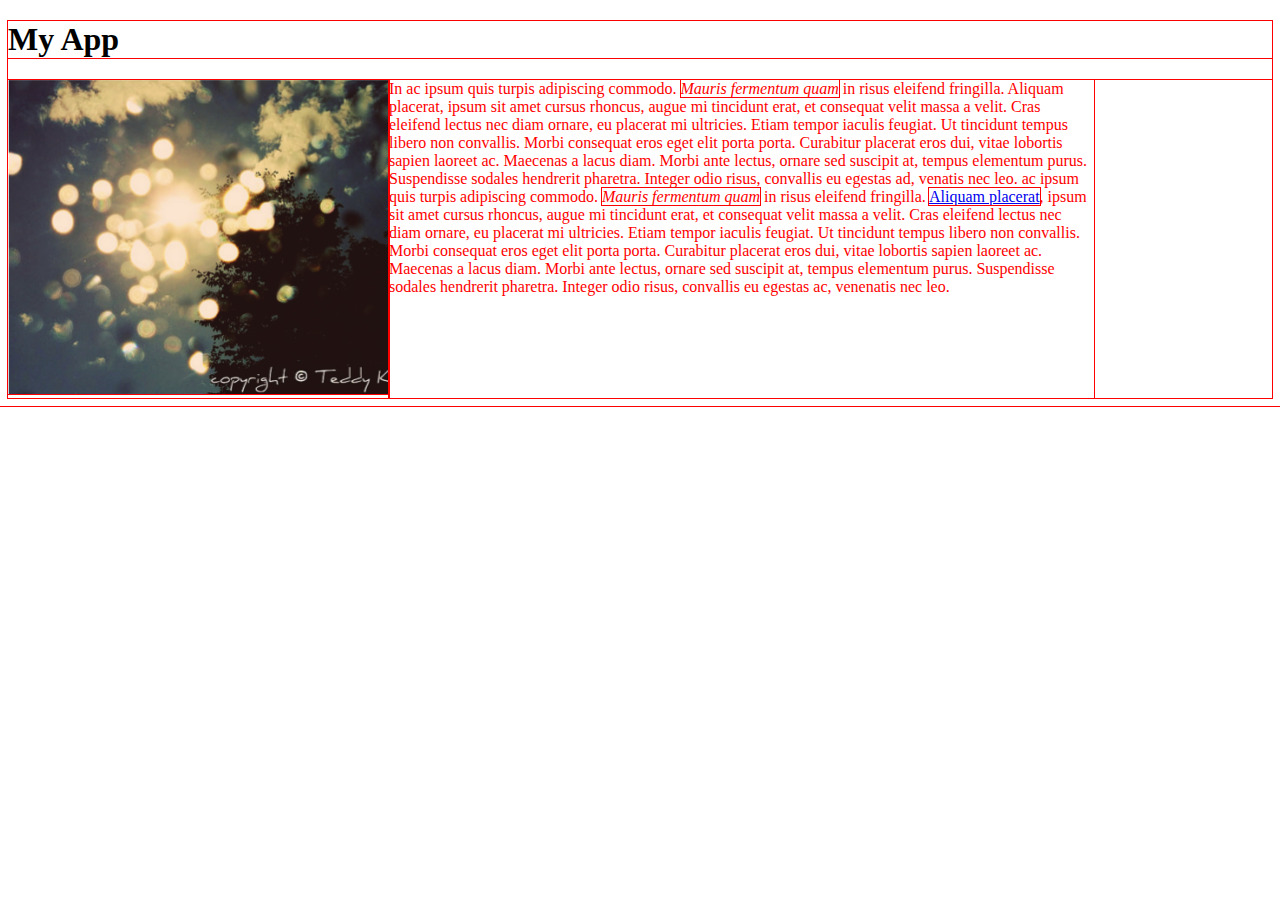
<file: toplist/index.html>
<!DOCTYPE html>
<html>
<head>
	<link rel="stylesheet" href="style.css">
	<title>Favorite App</title>
</head>
<body>
	<h1 class="title">My App</h1>
	<div class="app">
	    <div class="screenshot"><img src="images/app.png" alt="This is a screenshot"></div>
	    <div class="description">In ac ipsum quis turpis adipiscing commodo. <em>Mauris fermentum quam</em> in risus eleifend fringilla. Aliquam placerat, ipsum sit amet cursus rhoncus, augue mi tincidunt erat, et consequat velit massa a velit. Cras eleifend lectus nec diam ornare, eu placerat mi ultricies. Etiam tempor iaculis feugiat. Ut tincidunt tempus libero non convallis. Morbi consequat eros eget elit porta porta. Curabitur placerat eros dui, vitae lobortis sapien laoreet ac. Maecenas a lacus diam. Morbi ante lectus, ornare sed suscipit at, tempus elementum purus. Suspendisse sodales hendrerit pharetra. Integer odio risus, convallis eu egestas ad, venatis nec leo. ac ipsum quis turpis adipiscing commodo. <em>Mauris fermentum quam</em> in risus eleifend fringilla. <a href="#">Aliquam placerat</a>, ipsum sit amet cursus rhoncus, augue mi tincidunt erat, et consequat velit massa a velit. Cras eleifend lectus nec diam ornare, eu placerat mi ultricies. Etiam tempor iaculis feugiat. Ut tincidunt tempus libero non convallis. Morbi consequat eros eget elit porta porta. Curabitur placerat eros dui, vitae lobortis sapien laoreet ac. Maecenas a lacus diam. Morbi ante lectus, ornare sed suscipit at, tempus elementum purus. Suspendisse sodales hendrerit pharetra. Integer odio risus, convallis eu egestas ac, venenatis nec leo.</div>
	</div>
</body>
</html>
</file>
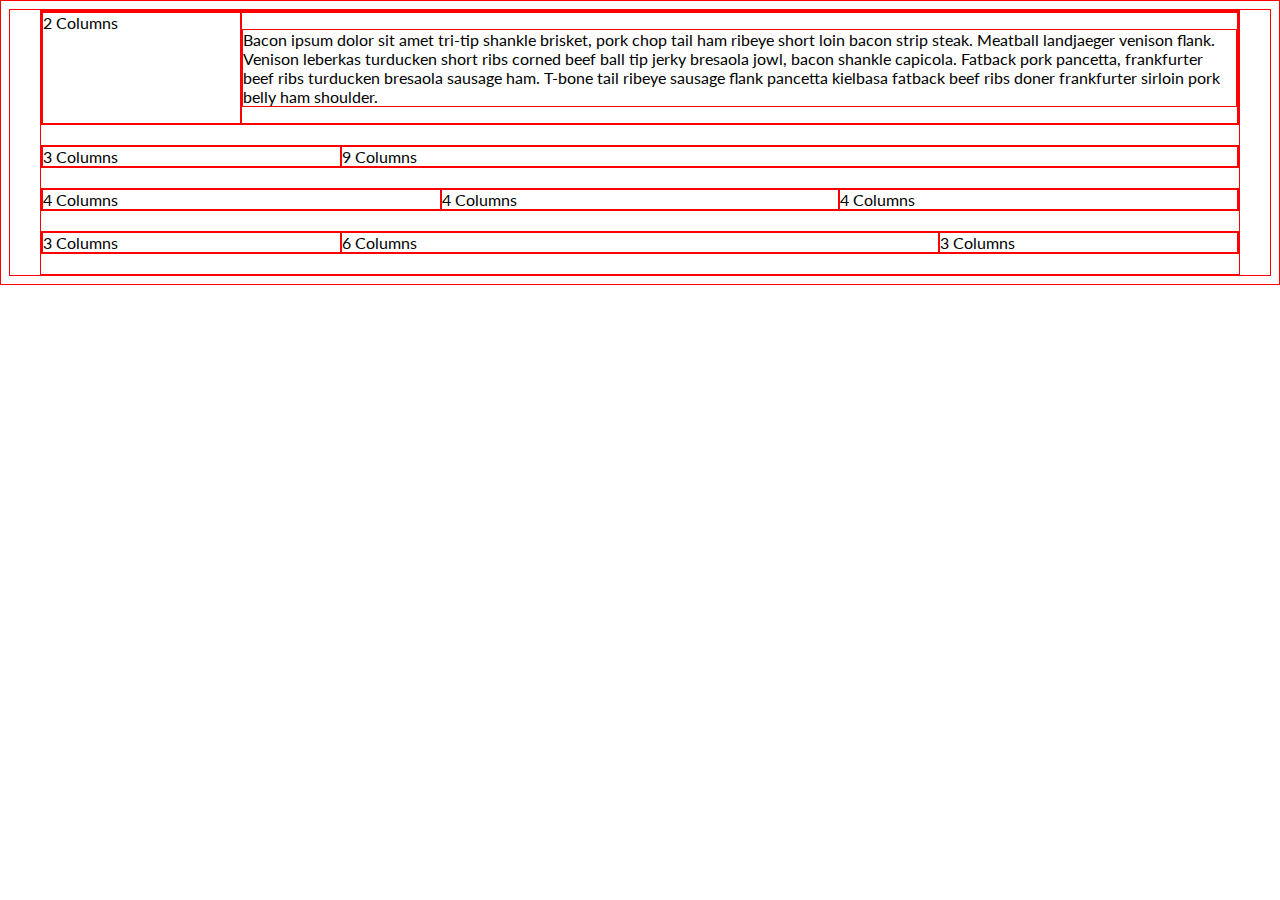
<file: framework/test.html>
<!doctype html>
<html>
<head>
	<meta charset="utf-8">
	<title>Framework Test page</title>
	<link rel="stylesheet" href="css/main.css">
	<link href="https://fonts.googleapis.com/css?family=Lato:300" rel="stylesheet"> 
</head>
<body>

	<div class="grid">

		<div class="row">
			<div class="col-2">2 Columns</div>
			<div class="col-10 end">
				<p>Bacon ipsum dolor sit amet tri-tip shankle brisket, pork chop tail ham ribeye short loin bacon strip steak. Meatball landjaeger venison flank. Venison leberkas turducken short ribs corned beef ball tip jerky bresaola jowl, bacon shankle capicola. Fatback pork pancetta, frankfurter beef ribs turducken bresaola sausage ham. T-bone tail ribeye sausage flank pancetta kielbasa fatback beef ribs doner frankfurter sirloin pork belly ham shoulder.</p>
			</div>
		</div>

		<div class="row">
			<div class="col-3">3 Columns</div>
			<div class="col-9 end">9 Columns</div>
		</div>

		<div class="row">
			<div class="col-4">4 Columns</div>
			<div class="col-4">4 Columns</div>
			<div class="col-4 end">4 Columns</div>
		</div>

		<div class="row">
			<div class="col-3">3 Columns</div>
			<div class="col-6">6 Columns</div>
			<div class="col-3 end">3 Columns</div>
		</div>
	</div>
</body>
</html>
</file>
<file: toplist/style.css>
.description {
	color:red;
	max-width: 705px;
}
.screenshot {
	max-width: 460px;
}
* {
   outline: 1px solid red !important;
}

* {
    -webkit-box-sizing: border-box;
    -moz-box-sizing: border-box;
    -ms-box-sizing: border-box;
    box-sizing: border-box;
} 
.app {
    display: flex;
}
</file>
<file: framework/css/main.css>
* {
    border: 1px solid red !important;
}

* {
    -webkit-box-sizing: border-box;
    -moz-box-sizing: border-box;
    -ms-box-sizing: border-box;
    box-sizing: border-box;
}

* { font-family: 'Lato', sans-serif; }

@media print and (max-width: 500px)  {
    p {
        display: none;
    }
}
.grid {
    margin: 0 auto;
    max-width: 1200px;
    width: 100%;
}

.row {
    width: 100%;
    margin-bottom: 20px;
    display: flex; flex-wrap: wrap;
}

.col-1 {
    width: 8.33%;
}

.col-2 {
    width: 16.66%;
}

.col-3 {
    width: 25%;
}

.col-4 {
    width: 33.33%;
}

.col-5 {
    width: 41.66%;
}

.col-6 {
    width: 50%;
}

.col-7 {
    width: 58.33%;
}

.col-8 {
    width: 66.66%;
}

.col-9 {
    width: 75%;
}

.col-10 {
    width: 83.33%;
}

.col-11 {
    width: 91.66%;
}

.col-12 {
    width: 100%;
}
</file>
